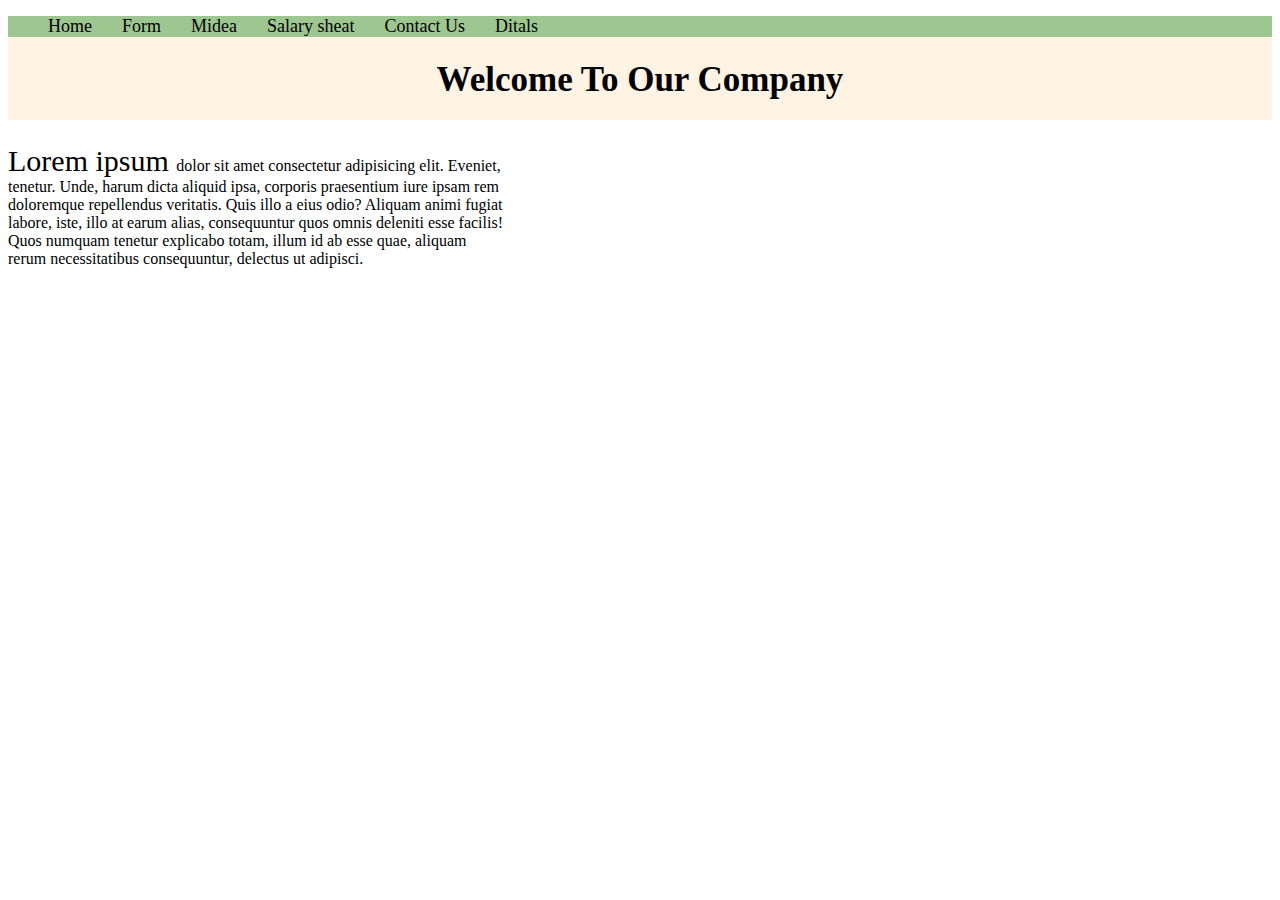
<file: index.html>
<!DOCTYPE html>
<html lang="en">

<head>
    <meta charset="UTF-8">
    <meta name="viewport" content="width=device-width, initial-scale=1.0">
    <title>IT-Compeny</title>
    <link rel="stylesheet" href="styles/nav.css">
    <link rel="shortcut icon" href="images/Modern-IT-Logo-Design-Company-Logo-Graphics-14669164-3-580x386.jpg"
        type="image/x-icon">
</head>

<body>
    <header>
        <nav>
            <ul>
                <li><a href="index.html">Home</a></li>
                <li><a href="form.html">Form</a></li>
                <li><a href="midea.html">Midea</a></li>
                <li><a href="table.html">Salary sheat</a></li>
                <li><a href="Contact.html">Contact Us</a></li>
                <li><a href="ditals.html">Ditals</a></li>
            </ul>
        </nav>
        <h1>Welcome To Our Company</h1>
    </header>
    <article>
        <p><span style="font-size: 30px;">Lorem ipsum </span> dolor sit amet consectetur adipisicing elit. Eveniet, tenetur. Unde, harum dicta aliquid ipsa, corporis praesentium iure ipsam rem doloremque repellendus veritatis. Quis illo a eius odio? Aliquam animi fugiat labore, iste, illo at earum alias, consequuntur quos omnis deleniti esse facilis! Quos numquam tenetur explicabo totam, illum id ab esse quae, aliquam rerum necessitatibus consequuntur, delectus ut adipisci.</p>
    </article>

</body>

</html>
</file>
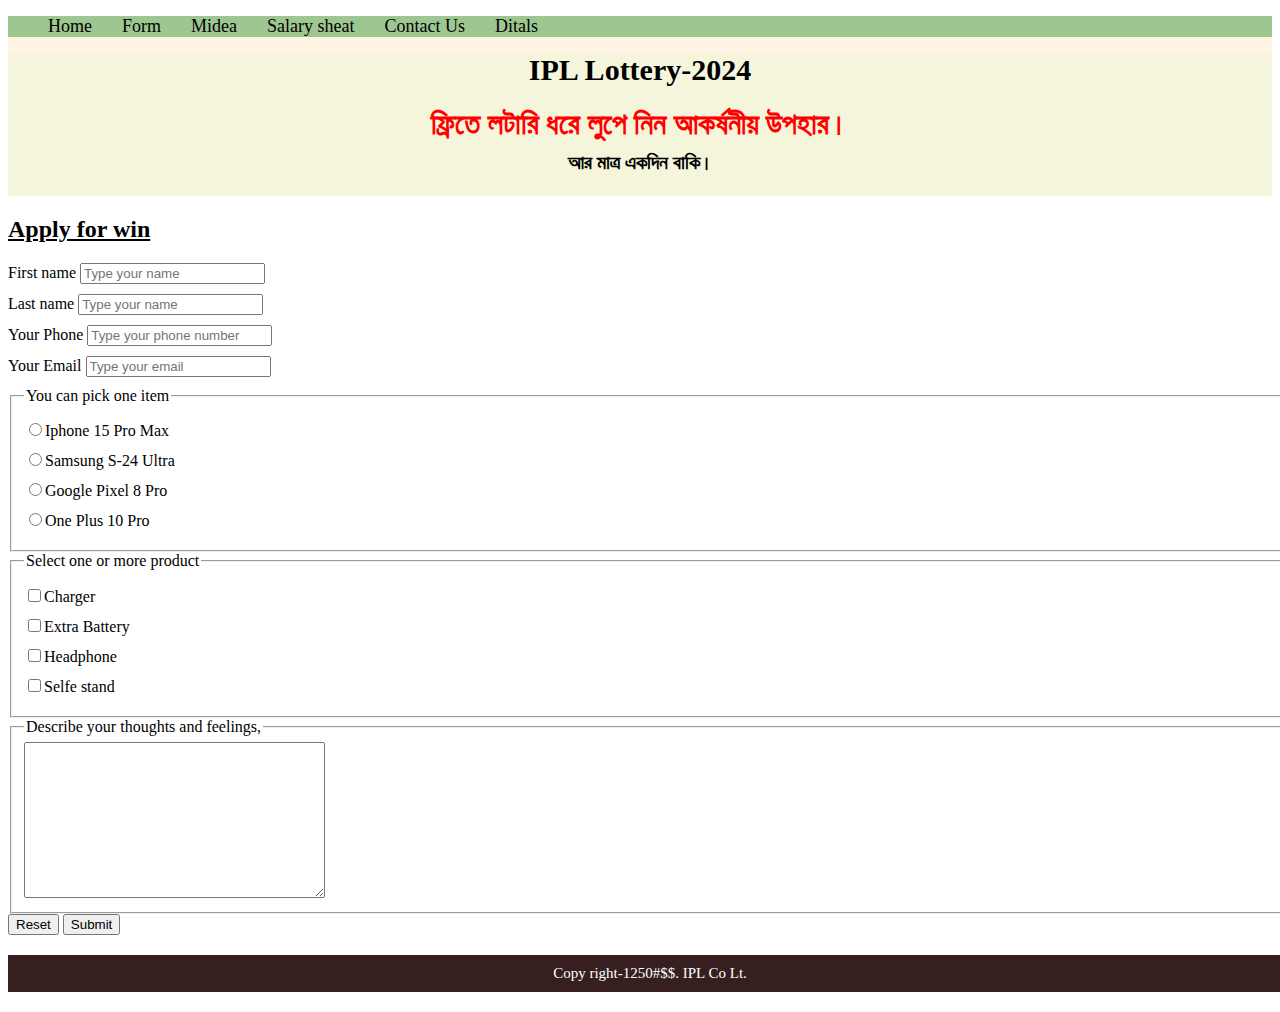
<file: form.html>
<!DOCTYPE html>
<html lang="en">

<head>
    <meta charset="UTF-8">
    <meta name="viewport" content="width=device-width, initial-scale=1.0">
    <title>IT-Compeny</title>
    <link rel="shortcut icon" href="images/Modern-IT-Logo-Design-Company-Logo-Graphics-14669164-3-580x386.jpg" type="image/x-icon">
    <link rel="stylesheet" href="styles/nav.css">
    <style>
        fieldset {
            width: 100%;
        }

        label {
            display: block;
            margin-bottom: 10px;
            margin-top: 10px;
        }

        h1 {
            text-align: center;
            font-size: 30px;
            background-color: beige;
            margin: 0%;
        }

        h2 {
            text-decoration: underline;
        }
    </style>
</head>

<body>
    <header>
        <nav>
            <ul>
                <li><a href="index.html">Home</a></li>
                <li><a href="form.html">Form</a></li>
                <li><a href="midea.html">Midea</a></li>
                <li><a href="table.html">Salary sheat</a></li>
                <li><a href="Contact.html">Contact Us</a></li>
                <li><a href="ditals.html">Ditals</a></li>
            </ul>
        </nav>
        <h1>IPL Lottery-2024</h1>
    </header>
    <!-- header start now -->
    
    <h1><span style="color: red; font-size: 30px;">ফ্রিতে লটারি ধরে লুপে নিন আকর্ষনীয় উপহার। <br></span> <span
            style="font-size: 20px;">আর
            মাত্র একদিন বাকি।</span></h1>
            <!-- header close -->

    <h2>Apply for win</h2>

    <!-- Form start -->
    <form>
        <label for="name">First name <input id="name" type="text" placeholder="Type your name" required>
        </label>
        <label for="name">Last name <input id="name" type="text" placeholder="Type your name" required>
        </label>
        <label for="Number">Your Phone <input id="Number" type="Number" placeholder="Type your phone number" required>
        </label>
        <label for="email">Your Email <input id="email" type="text" placeholder="Type your email" required>
        </label>
        <fieldset>
            <legend>You can pick one item</legend>
            <label for="Iphone 15 Pro Max">
                <input type="radio" name="Mobile" id="Iphone 15 Pro Max">Iphone 15 Pro Max
                <label for="Samsung S-24 Ultra">
                    <input type="radio" name="Mobile" id="Samsung S-24 Ultra">Samsung S-24 Ultra
                </label>
                <label for="Google Pixel 8 Pro">
                    <input type="radio" name="Mobile" id="Google Pixel 8 Pro">Google Pixel 8 Pro
                </label>
                <label for="One Plus 10 Pro">
                    <input type="radio" name="Mobile" id="One Plus 10 Pro">One Plus 10 Pro
                </label>
        </fieldset>
        <fieldset>
            <legend>Select one or more product</legend>
            <label for="Charger">
                <input type="checkbox" name="accessories" id="Charger">Charger
            </label>
            <label for="Extra Battery">
                <input type="checkbox" name="accessories" id="Extra Battery">Extra Battery
            </label>
            <label for="Headphone">
                <input type="checkbox" name="accessories" id="Headphone">Headphone
            </label>
            <label for="Selfie stand">
                <input type="checkbox" name="accessories" id="Selfie stand">Selfe stand
            </label>
        </fieldset>
        <fieldset>
            <legend>Describe your thoughts and feelings, </legend>
            <textarea name="" id="" cols="35" rows="10"></textarea>
        </fieldset>
        <input type="reset" value="Reset">
        <input type="submit" value="Submit">
    </form>
    <!-- form close -->

    <!-- footer start -->
    <footer
        style="text-align: center; background-color: #2b1010ef; color: white; margin-top: 20px; margin-bottom: 20px; padding: 10px; font-size: 15px; width: 100%;">
        Copy right-1250#$$. IPL Co Lt.</footer>
        <!-- footer close   -->
</body>

</html>
</file>
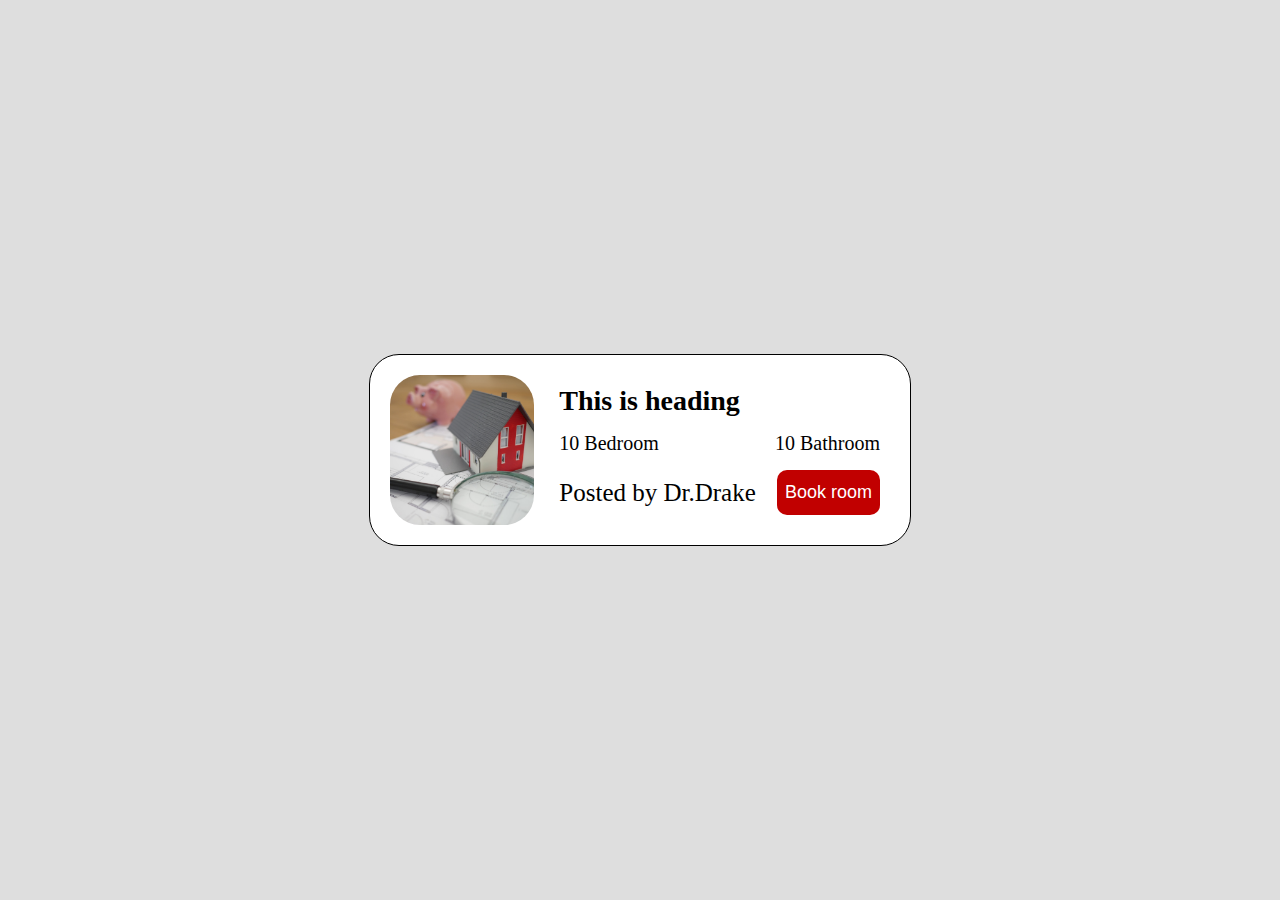
<file: practic_salve.html>
<!DOCTYPE html>
<html lang="en">

<head>
    <meta charset="UTF-8">
    <meta name="viewport" content="width=device-width, initial-scale=1.0">
    <title>Document</title>
    <style>
        * {
            padding: 0;
            margin: 0;
        }

        .full_body {
            height: 100vh;
            display: flex;
            align-items: center;
            justify-content: center;
            background-color: #dedede;
        }

        .cart {
            width: 500px;
            border: 1px solid black;
            border-radius: 30px;
            padding: 20px;
            display: flex;
            gap: 15px;
            background-color: white;
        }

        .image_div {
            width: 45%;
        }

        .image_div img {
            width: 100%;
            height: 100%;
            object-fit: cover;
            border-radius: 30px;
        }

        .info_div {
            width: 100%;
            padding: 10px;
        }

        .heading {
            font-size: 28px;
        }

        .info {
            font-size: 20px;
        }

        .info_wraper {
            display: flex;
            align-items: center;
            justify-content: space-between;
        }

        .info_spece {
            margin: 15px 0;
        }

        .name_info {
            font-size: 25px;
        }
        .button{
            padding: 12px 8px;
            border-radius: 10px;
            background-color: #c10000;
            color: white;
            border: none;
            outline: none;
            font-size: 18px;
        }
    </style>
</head>

<body>
    <div class="full_body">
        <div class="cart">
            <div class="image_div">
                <img src="/images/Home.jpeg" alt="">
            </div>
            <div class="info_div">
                <h1 class="heading">This is heading</h1>
                <div class="info_wraper info_spece">
                    <p class="info">10 Bedroom</p>
                    <p class="info">10 Bathroom</p>
                </div>
                <div class="info_wraper">
                    <p class="name_info">Posted by Dr.Drake</p>
                    <button class="button">Book room</button>
                </div>
            </div>
        </div>
    </div>
</body>

</html>
</file>
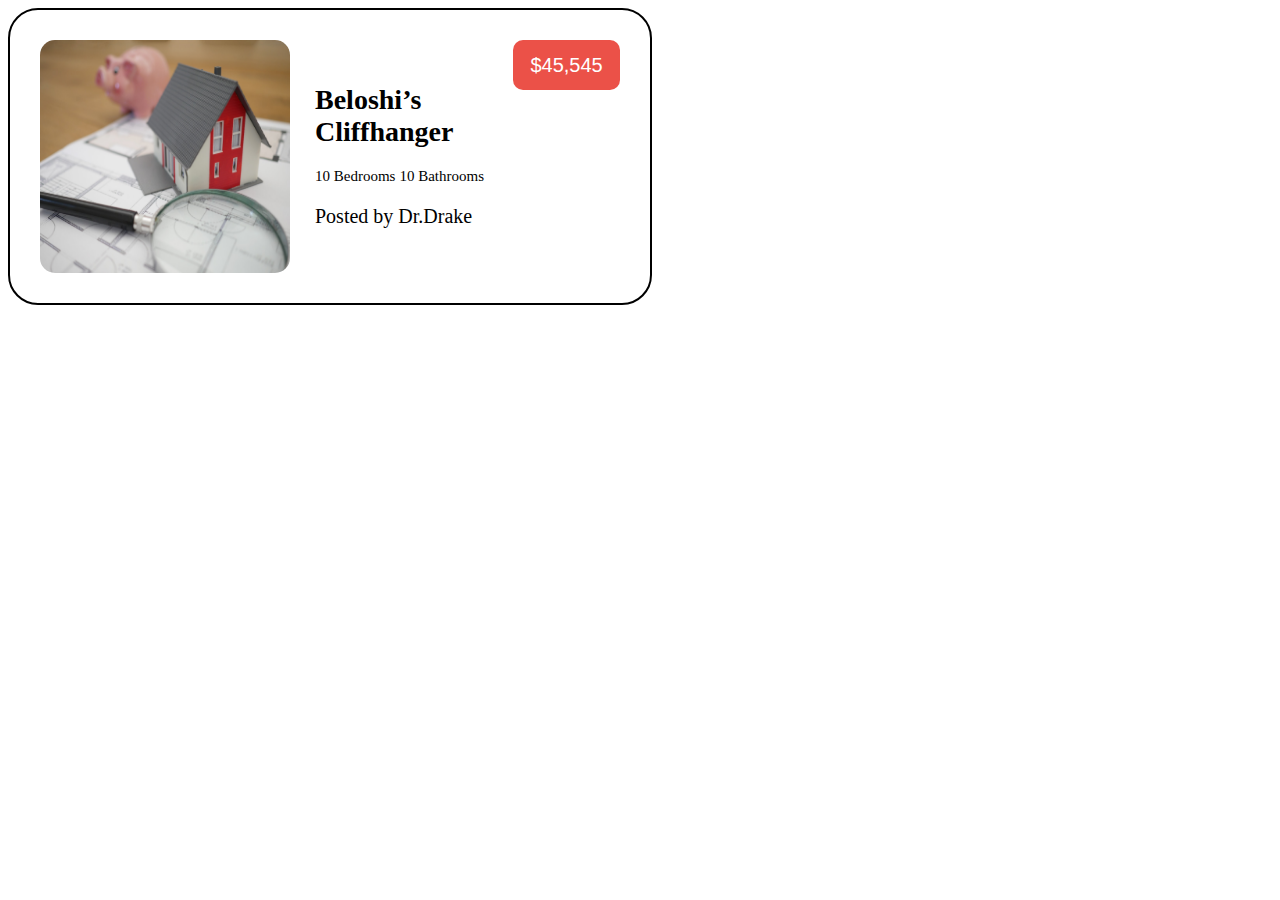
<file: practice.html>
<!DOCTYPE html>
<html lang="en">

<head>
    <meta charset="UTF-8">
    <meta name="viewport" content="width=device-width, initial-scale=1.0">
    <title>Document</title>
    <style>
        .image {
            width: 250px;
            border-radius: 15px;
            height: 100%;
        }

        .card {
            display: flex;
            border: 2px solid black;
            padding: 30px;
            width: 580px;
            border-radius: 30px;
        }

        .card_2 {
            padding: 25px;
        }

        .heading {
            font-size: 28px;

        }

        .p_1 {
            display: inline;
            font-size: 15px;
        }

        .p_3 {
            font-size: 20px;
            font-weight: 500;
        }

        .button {
            height: 50px;
            width: 150px;
            background-color: #EB5148;
            font-size: 20px;
            color: white;
            border-radius: 10px;
            border: none;

        }
    </style>
</head>

<body>
    <section>
        <div class="card">
            <div>
                <img class="image" src="/images/Home.jpeg" alt="image">
            </div>
            <div class="card_2">
                <h1 class="heading">Beloshi’s Cliffhanger</h1>
                <p class="p_1">10 Bedrooms</p>
                <p class="p_1">10 Bathrooms</p>
                <p class="p_3">Posted by Dr.Drake</p>
            </div>
            <button class="button">$45,545</button>
        </div>
    </section>
</body>

</html>
</file>
<file: styles/nav.css>
nav ul{
    list-style: none;
    display: flex;
    background-color: #00800b62;

}

nav ul a{
text-decoration: none;
color: rgb(0, 0, 0);
margin-right: 30px;
font-size: 18px;

}
h1{
    text-align: center;
    font-size: 35px;
    padding-bottom: 20px;
    width: 100%;
}

nav ul li :hover{
    color: blue;
    background-color:rgb(167, 160, 160);
    padding: 0 10px;
    
}
header{
    background-color: rgb(255, 243, 227);
}
article{
    width: 500px;
    height: 400px;
}
</file>
